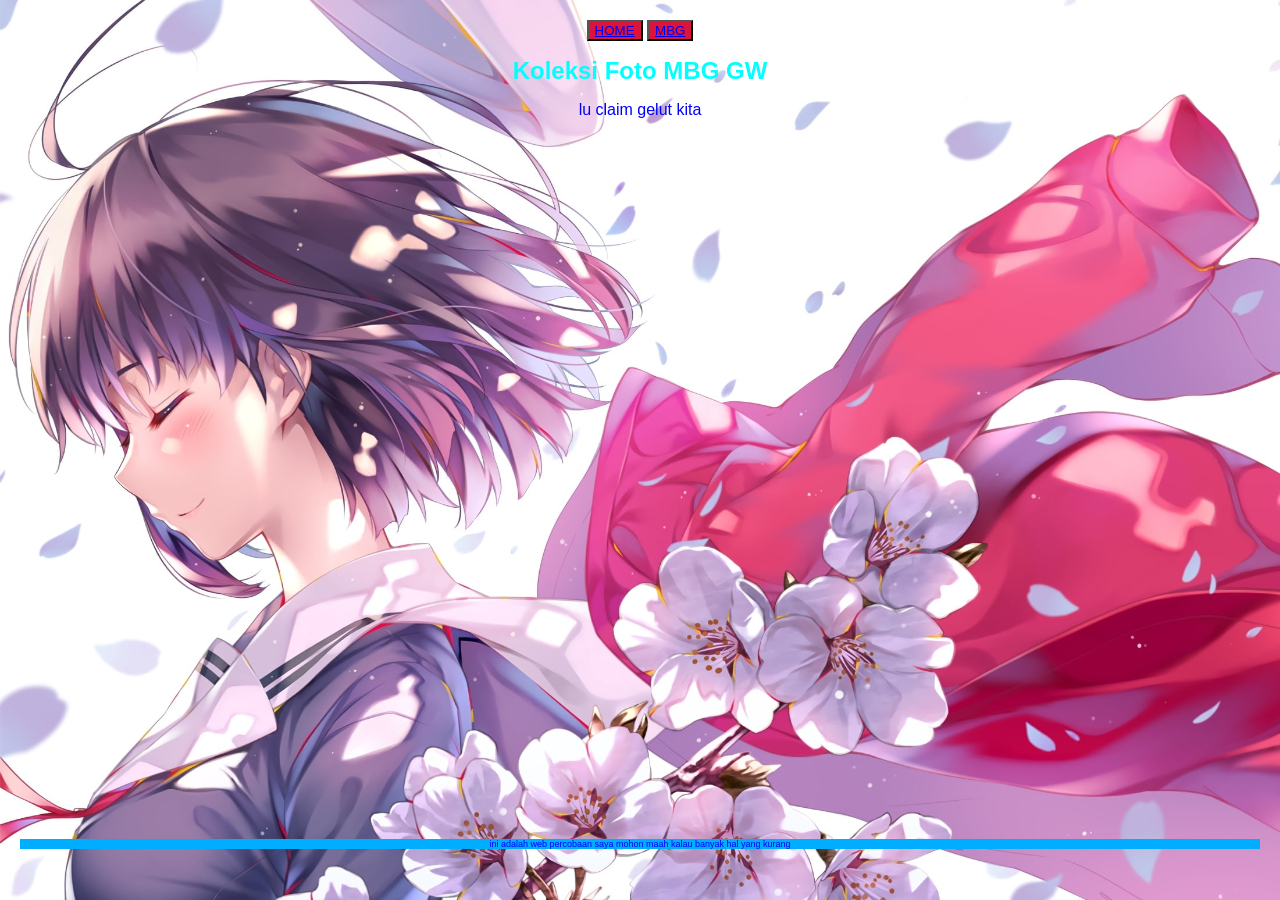
<file: index.html>
<!DOCTYPE html>
<html lang="id">
<head>
    <meta charset="UTF-8">
    <meta name="viewport" content="width=device-width, initial-scale=1.0">
    <title>Galeri Foto Saya</title>
    <link rel="stylesheet" href="style.css">
</head>
<body>
    <header>
        <button class="tombol"> <a href="#">HOME</a></button>
        <button class="tombol"> <a href="mbg.html">MBG</a></button>
        <h1 class="hh">Koleksi Foto MBG GW</h1>
        <p>lu claim gelut kita</p>
    </header>
    <div>
    </div>
    
  <p class="asik">ini adalah web percobaan saya mohon maah kalau banyak hal yang kurang</p>
    <script src="script.js"></script>
</body>
</html>
</file>
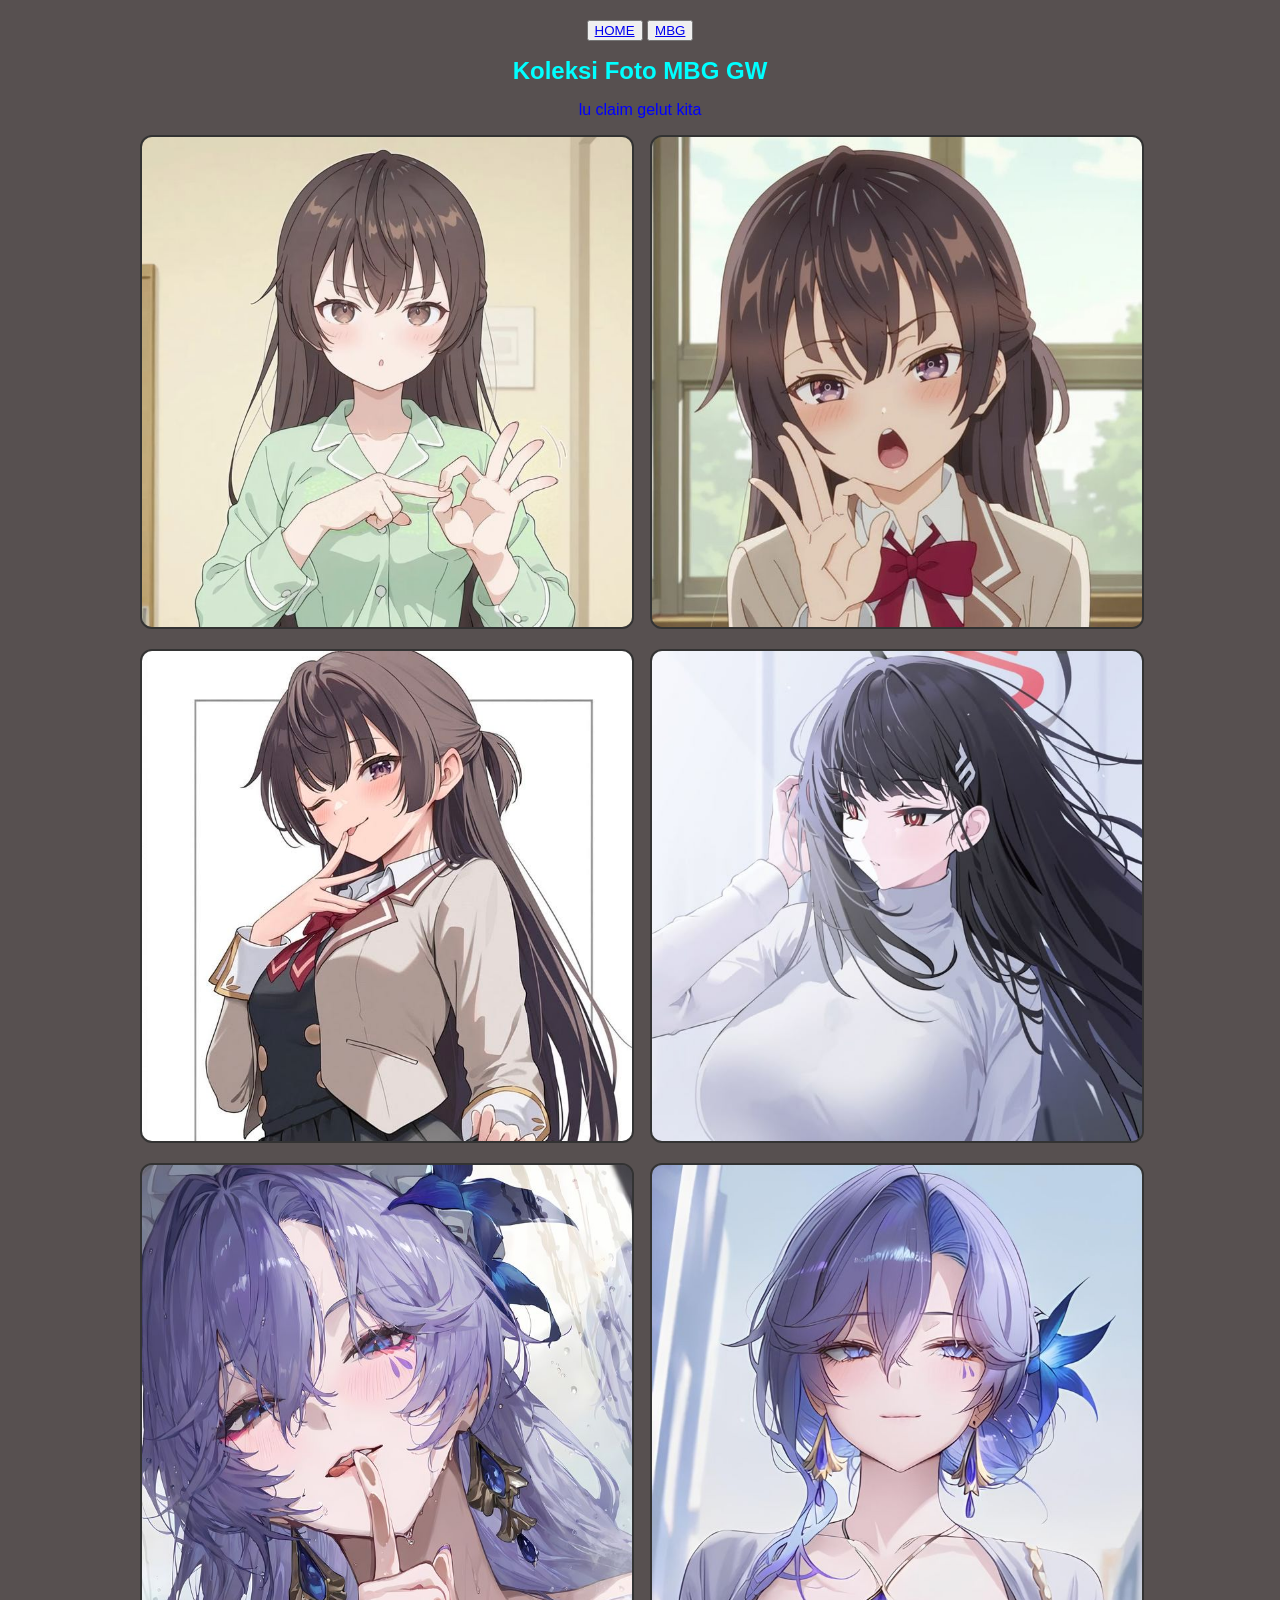
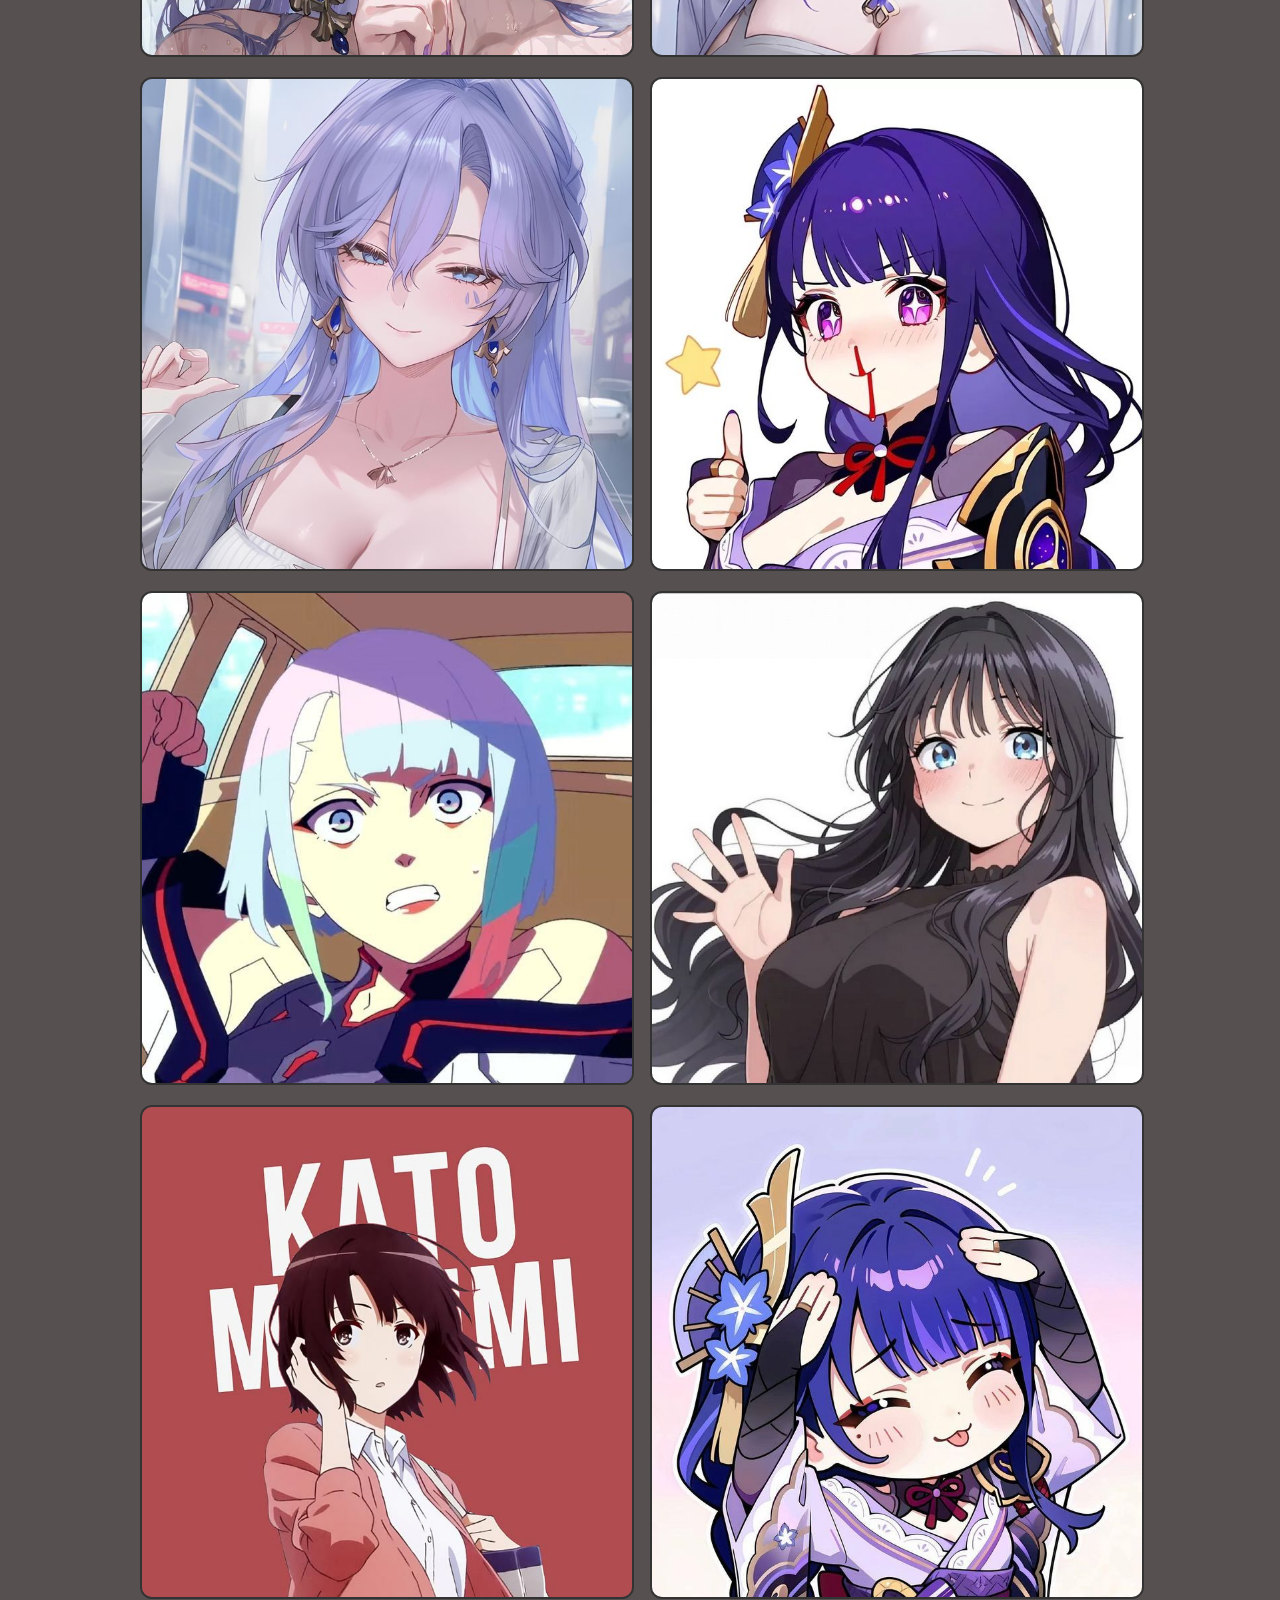
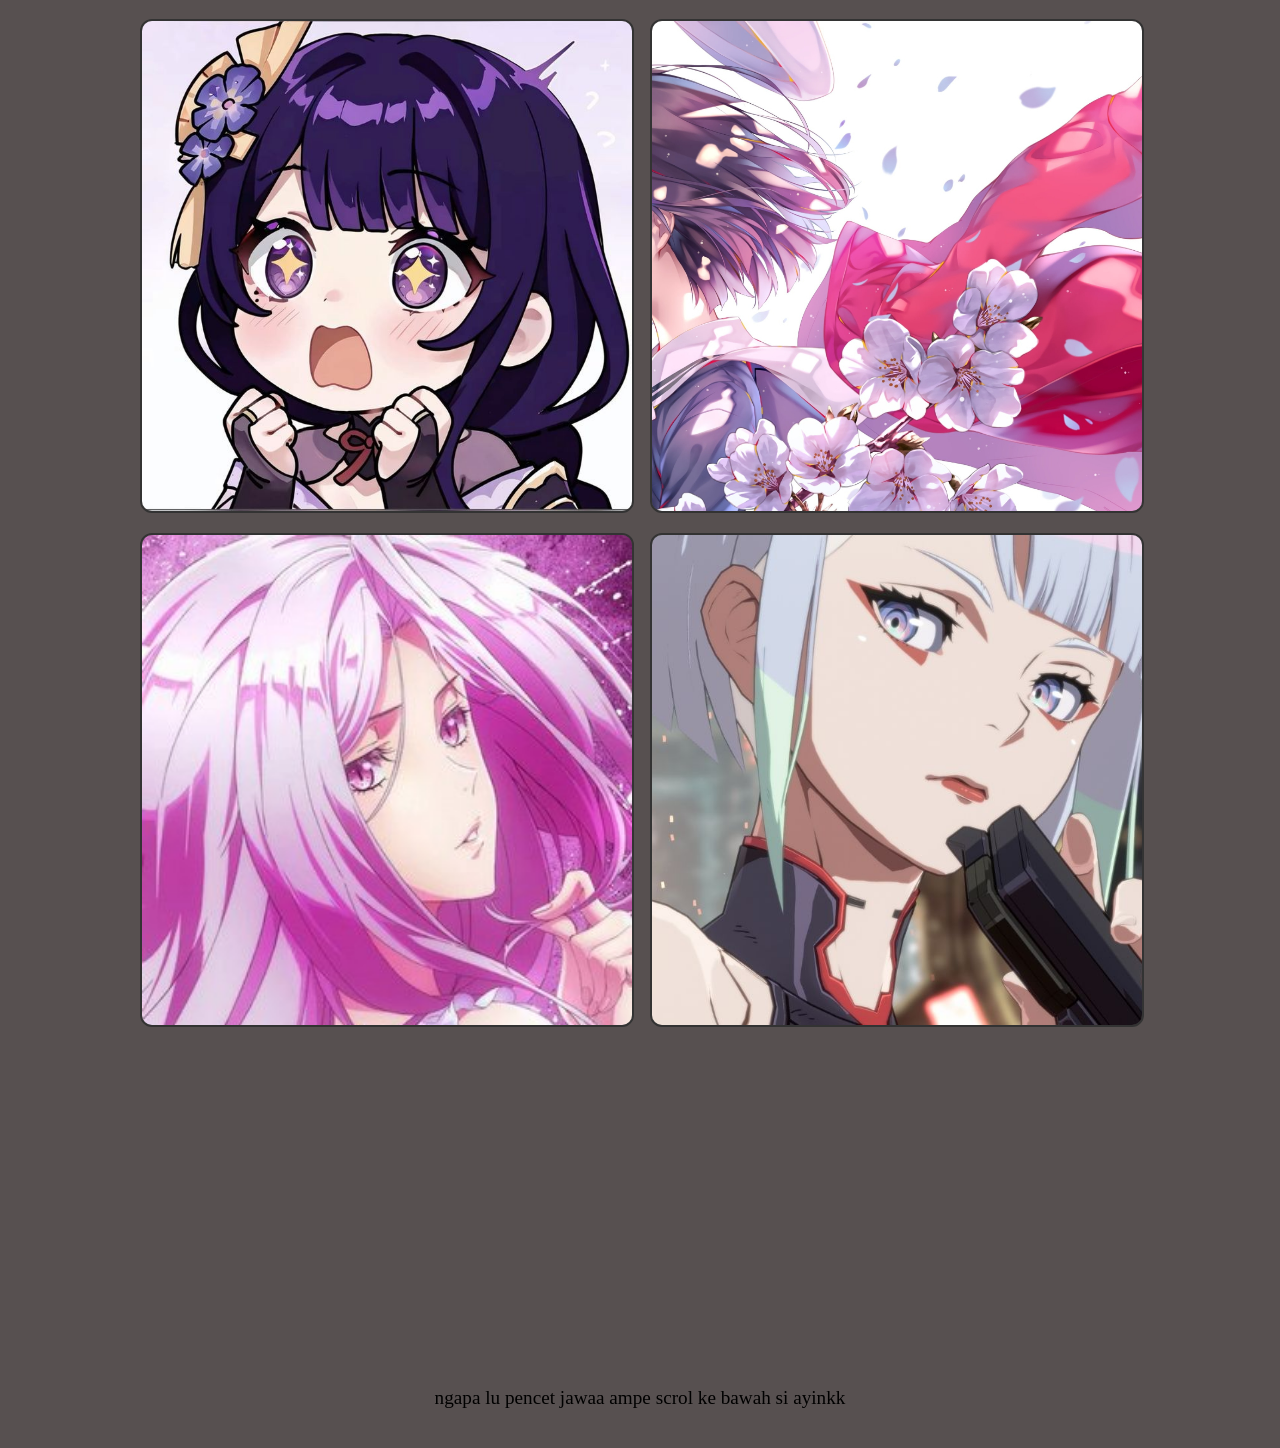
<file: mbg.html>
<!DOCTYPE html>
<html lang="id">
<head>
    <meta charset="UTF-8">
    <meta name="viewport" content="width=device-width, initial-scale=1.0">
    <title>Galeri Foto Saya</title>
    <link rel="stylesheet" href="mbg.css">
</head>
<body>
    <header>
        <button class="home"> <a href="index.html">HOME</a></button>
        <button class="mbg"> <a href="mbg.html">MBG</a></button>
        <h1 class="hh">Koleksi Foto MBG GW</h1>
        <p>lu claim gelut kita</p>
    </header>

    <div class="gallery">
        <!-- Ganti 'poto1.jpg' dst dengan nama file foto kamu yang asli -->
        <div class="photo-item"><a href="download (1).jpg"><img src="download (1).jpg" alt="download1"></a></div>
        <div class="photo-item"><img src="download (2).jpg" alt="download2"></div>
        <div class="photo-item"><img src="download (3).jpg" alt="download3"></div>
        <div class="photo-item"><img src="download (4).jpg" alt="download4"></div>
        <div class="photo-item"><img src="download (5).jpg" alt="download5"></div>
        <div class="photo-item"><img src="download (6).jpg" alt="download6"></div>
        <div class="photo-item"><img src="download (7).jpg" alt="download7"></div>
        <div class="photo-item"><img src="download (8).jpg" alt="download8"></div>
        <div class="photo-item"><img src="5f6b524fd8ac73ae0f9df29fb4ff3da6.jpg" alt="5f6b524fd8ac73ae0f9df29fb4ff3da6.jpg"></div>
        <div class="photo-item"><img src="Kaoruko Waguri.jpg" alt="Kaoruko"></div>
          <div class="photo-item"><img src="040a3f5585d37dadf274e3b0a02638c1.jpg" alt="040a3f5585d37dadf274e3b0a02638c1"></div>
            <div class="photo-item"><img src="download (9).jpg" alt="download9"></div>
              <div class="photo-item"><img src="download (10).jpg" alt="download10"></div>
                <div class="photo-item"><img src="wallpaperflare.com_wallpaper.jpg" alt="wallpaperflare"></div>
                  <div class="photo-item"><img src="tokime-621b661e98202p.jpg" alt="tokime-621b661e98202p"></div>
                    <div class="photo-item"><img src="Lucy-In-Guilty-GEar-But-Why-Tho-1.jpg" alt="Lucy-In-Guilty-GEar-But-Why-Tho-1"></div>
    </div>
    <P class="jawa">ngapa lu pencet jawaa ampe scrol ke bawah si ayinkk</P>

    <script src="script.js"></script>
</body>
</html>
</file>
<file: style.css>
/* style.css */
body {
    font-family: 'Arial', sans-serif;
    background-color: #575050; /* Warna gelap agar foto lebih stand out */
    color: white;
    margin: 0;
    padding: 20px;
    text-align: center;
    background-image: url(wallpaperflare.com_wallpaper.jpg);
    background-repeat: no-repeat;
}

p {
  color: blue;
}

.hh {
    text-align: center;
    display: flex;
    font-size: x-large;
    color: aqua;
    cursor: pointer;
    justify-content: center;
}

.gallery {
    display: grid;
    /* Membuat kolom otomatis yang responsif */
    grid-template-columns: repeat(3,1fr);
    gap: 20px;
    max-width: 1000px;
    margin: 0 auto;
}

.photo-item {
    width: 100%;
    /* Mengatur tinggi kotak agar semua foto sama tinggi */
    aspect-ratio: 1 / 1; 
    overflow: hidden;
    border-radius: 12px;
    border: 2px solid #333;
    transition: transform 0.3s ease;
}

.photo-item:hover {
    transform: scale(1.03);
    border-color: #00adff;
}

.photo-item img {
    width: 100%;
    height: 100%;
    /* KUNCI UTAMA: Memastikan foto menutup kotak tanpa gepeng */
    object-fit: cover; 
    object-position: top; /* Fokus ke area wajah/atas karakter */
    cursor: pointer;

}

.tombol {
    background-color: crimson;
    background-repeat: no-repeat;
    background-size: 5px;
    font-display: 30px;
    font-style: unset;
}

.kata {
    color: aquamarine;
    background-size: 100px;
    background-blend-mode: color-burn;
    justify-items: end;
    position: relative;
    display: flex;
    justify-content: last baseline;
    list-style-type: none;
    height: 10vh;

}

.asik {
    background-color: #00adff;
    background-size: 10px ;
    padding: 0%;
    margin-top: 80vh;
    background-blend-mode: hard-light;
    font-size: xx-small;
}
</file>
<file: mbg.css>
body {
    font-family: 'Arial', sans-serif;
    background-color: #575050; /* Warna gelap agar foto lebih stand out */
    color: white;
    margin: 0;
    padding: 20px;
    text-align: center;
    background-repeat: no-repeat;
}

p {
  color: blue;
}

.hh {
    text-align: center;
    display: flex;
    font-size: x-large;
    color: aqua;
    cursor: pointer;
    justify-content: center;
}

.gallery {
    display: grid;
    grid-template-columns: repeat(2,1fr);
    gap: 20px;
    max-width: 1000px;
    margin: 0 auto;
}

.photo-item {
    width: 100%;
    aspect-ratio: 1 / 1; 
    overflow: hidden;
    border-radius: 12px;
    border: 2px solid #333;
    transition: transform 0.3s ease;
}

.photo-item:hover {
    transform: scale(1.4);
    border-color:aqua;
}

.photo-item img {
    width: 100%;
    height: 100%;
    object-fit: cover; 
    object-position: top; 
    cursor: pointer;

}

.jawa {
    color: black;
    font-size: larger;
    margin-top: 40vh;
    font-style: unset;
    font-family: Georgia, 'Times New Roman', Times, serif;
}
</file>
